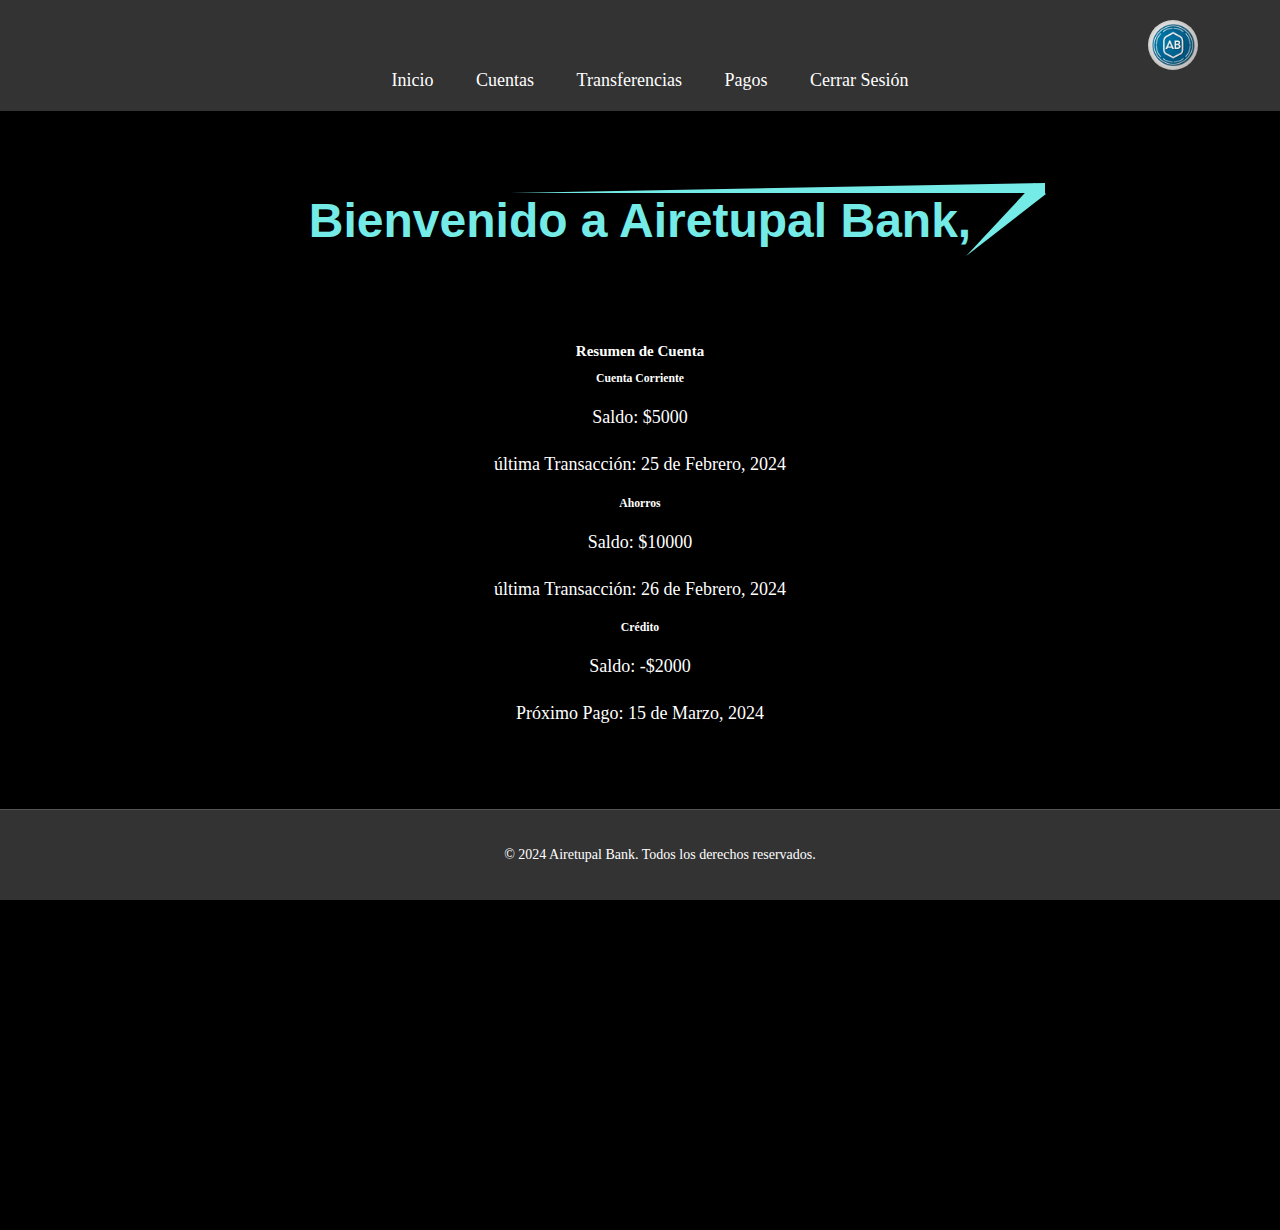
<file: airetupalbank/src/main/resources/public/index.html>
<!DOCTYPE html>
<html lang="es">
<head>
    <meta charset="UTF-8">
    <meta name="viewport" content="width=device-width, initial-scale=1.0">
    <title>Bienvenido a Airetupal Bank</title>
    <link rel="stylesheet" href="CSS/homePage.css">
    <script src="JavaScript/user.js"></script>
    <link rel="icon" href="img/logo.jpg" type="image/x-icon">
</head>
<body>
    <header class="header">
        <nav class="navbar">
            <ul>
                <img src="img/logo.jpg" alt="Airetupal Bank Logo">
                <li><a href="#">Inicio</a></li>
                <li><a href="#">Cuentas</a></li>
                <li><a href="#">Transferencias</a></li>
                <li><a href="pagos.html">Pagos</a></li>
                <li><a href="login.html">Cerrar Sesi&oacute;n</a></li>
            </ul>
        </nav>
    </header>
    <div class="container">
        <div class="welcome">
            <h1>Bienvenido a Airetupal Bank, <span id="user-name"></span></h1>
        </div>
        <div class="info">
            <h2>Resumen de Cuenta</h2>
            <section>
                <h3>Cuenta Corriente</h3>
                <p>Saldo: <span th:text="${user.currentAccountBalance}">$5000</span></p>
                <p>&uacute;ltima Transacci&oacute;n: <span th:text="${user.lastTransactionDate}">25 de Febrero, 2024</span></p>
            </section>
            <section>
                <h3>Ahorros</h3>
                <p>Saldo: <span th:text="${user.savingsBalance}">$10000</span></p>
                <p>&uacute;ltima Transacci&oacute;n: <span th:text="${user.lastSavingsTransactionDate}">26 de Febrero, 2024</span></p>
            </section>
            <section>
                <h3>Cr&eacute;dito</h3>
                <p>Saldo: <span th:text="${user.creditBalance}">-$2000</span></p>
                <p>Pr&oacute;ximo Pago: <span th:text="${user.nextPaymentDate}">15 de Marzo, 2024</span></p>
            </section>
        </div>
    </div>
    <footer class="footer">
        <p>&copy; 2024 Airetupal Bank. Todos los derechos reservados.</p>
    </footer>
</body>
</html>
</file>
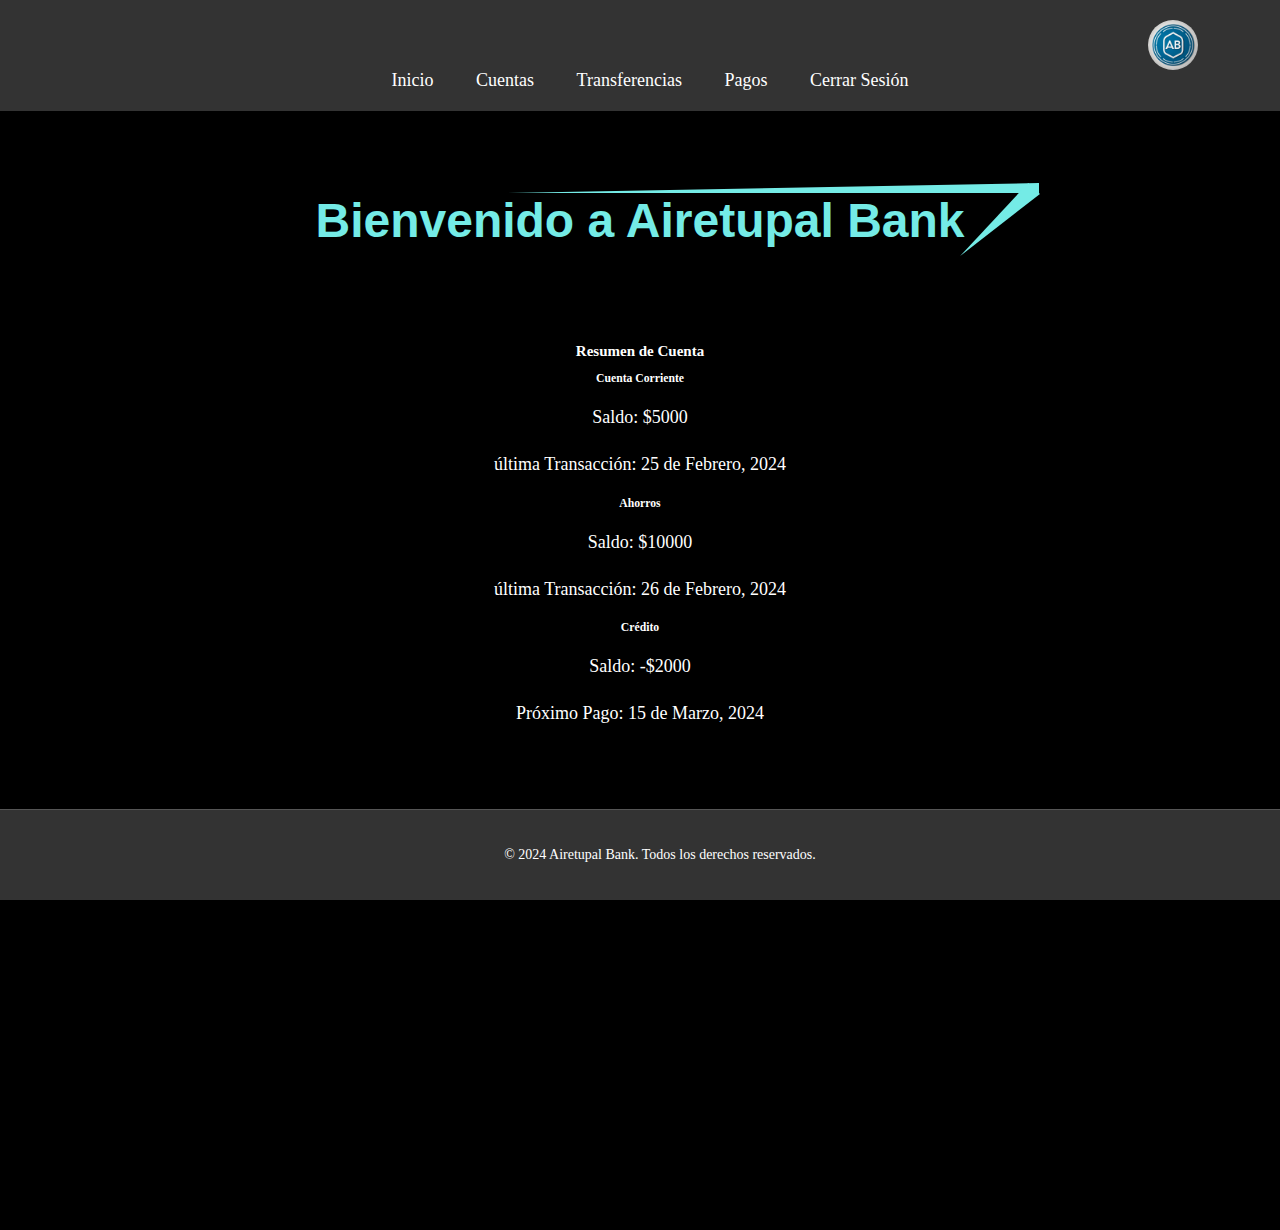
<file: airetupalbank/src/main/resources/public/homePage.html>
<!DOCTYPE html>
<html lang="es">

<head>
    <meta charset="UTF-8">
    <meta name="viewport" content="width=device-width, initial-scale=1.0">
    <title>Bienvenido a Airetupal Bank</title>
    <link rel="stylesheet" href="CSS/homePage.css">
    <link rel="icon" href="img/logo.jpg" type="image/x-icon">
</head>

<body>
    <header class="header">
        <nav class="navbar">
            <ul>
                <img src="img/logo.jpg" alt="Airetupal Bank Logo">
                <li><a href="#">Inicio</a></li>
                <li><a href="#">Cuentas</a></li>
                <li><a href="#">Transferencias</a></li>
                <li><a href="pagos.html">Pagos</a></li>
                <li><a href="login.html">Cerrar Sesi&oacute;n</a></li>
            </ul>
        </nav>
    </header>

    <div class="container">
        <div class="welcome">
            <h1>Bienvenido a Airetupal Bank</h1>
        </div>

        <div class="info">
            <h2>Resumen de Cuenta</h2>
            <section>
                <h3>Cuenta Corriente</h3>
                <p>Saldo: $5000</p>
                <p>&uacute;ltima Transacci&oacute;n: 25 de Febrero, 2024</p>
            </section>
            <section>
                <h3>Ahorros</h3>
                <p>Saldo: $10000</p>
                <p>&uacute;ltima Transacci&oacute;n: 26 de Febrero, 2024</p>
            </section>
            <section>
                <h3>Cr&eacute;dito</h3>
                <p>Saldo: -$2000</p>
                <p>Pr&oacute;ximo Pago: 15 de Marzo, 2024</p>
            </section>
        </div>
    </div>

    <footer class="footer">
        <p>&copy; 2024 Airetupal Bank. Todos los derechos reservados.</p>
    </footer>

</body>

</html>
</file>
<file: airetupalbank/src/main/resources/public/CSS/homePage.css>
body {
    height: 100%;
    margin: 0;
}



.info {
    /* Estilos para el contenido principal */
    min-height: calc(100vh - 100px); /* 100px es la altura estimada del encabezado y el pie de página */
    padding-bottom: 100px; /* Ajustar según la altura del pie de página */
}

/* Estilos del Navbar */
nav {
    
    background-color: #333;
    padding: 10px;
}

nav ul {
    list-style-type: none;
    text-align: center;
}

nav ul li {
    display: inline;
    margin-right: 20px;
}

nav ul li a {
    color: #fff;
    text-decoration: none;
    font-size: 18px;
    padding: 5px 10px;
    border-radius: 5px;
    transition: background-color 0.3s ease;
}

nav ul li a:hover {
    background-color: #555;
}

nav img {
    display: flex;
    max-width: 50px;
    border-radius: 50px;
    margin-left:90%;
}

h1 {
    font-size: 36px;
    margin-bottom: 20px;
}

p {
    font-size: 18px;
    line-height: 1.6;
}

h1 {
    font-size: 2em;
    margin: 0.67em 0;
}




h2,
h3,
p {
    color: white;
}




html {
    background: #000;
    background-size: cover;
    font-size: 10px;
    height: 100%;
    overflow: hidden;
    position: absolute;
    text-align: center;
    width: 100%;
}

h1 {
    animation: text-glow 2s ease-out infinite alternate;
    font-family: 'Ubuntu', sans-serif;
    color: #74ebe6;
    font-size: 48px;
    font-size: 4.8rem;
    font-weight: bold;
    position: relative;
    text-shadow: 0 0 10px #000, 0 0 20px #000, 0 0 30px #000, 0 0 40px #000, 0 0 50px #000, 0 0 60px #000, 0 0 70px #000;
    top: 50px;
}

h1:before {
    animation: before-glow 2s ease-out infinite alternate;
    border-left: 535px solid transparent;
    border-bottom: 10px solid #74ebe6;
    content: ' ';
    height: 0;
    position: absolute;
    right: -74px;
    top: -10px;
    width: 0;
}

h1:after {
    animation: after-glow 2s ease-out infinite alternate;
    border-left: 100px solid transparent;
    border-top: 16px solid #74ebe6;
    content: ' ';
    height: 0;
    position: absolute;
    right: -85px;
    top: 24px;
    transform: rotate(-47deg);
    width: 0;
}


@keyframes text-glow {
    0% {
        text-shadow: 0 0 10px #74ebe6, 0 0 30px #74ebe6, 0 0 40px #74ebe6, 0 0 50px #74ebe6, 0 0 60px #74ebe6, 0 0 70px #74ebe6, 0 0 80px #74ebe6;
    }

    100% {
        text-shadow: 0 0 2px #74ebe6, 0 0 5px #74ebe6, 0 0 10px #74ebe6, 0 0 20px #74ebe6, 0 0 30px #74ebe6, 0 0 40px #74ebe6, 0 0 50px #74ebe6;
    }
}

@keyframes before-glow {
    0% {
        border-bottom: 10px solid #74ebe6;
    }

    100% {
        border-bottom: 20px solid #74ebe6;
    }
}

@keyframes after-glow {
    0% {
        border-top: 16px solid #74ebe6;
    }

    100% {
        border-top: 32px solid #74ebe6;
    }
}


footer {
    background-color: #333; /* Color de fondo oscuro */
    padding: 20px; /* Agregar padding */
    text-align: center; /* Centrar el texto */
}

footer p {
    color: #fff; /* Color de texto blanco */
    font-size: 14px; /* Tamaño de fuente más pequeño */
}

footer a {
    color: #74ebe6; /* Color de los enlaces */
    text-decoration: none; /* Quitar subrayado de los enlaces */
    transition: color 0.3s ease; /* Transición suave para el cambio de color */
}

footer a:hover {
    color: #fff; /* Cambiar color al pasar el ratón */
}

/* Opcional: Agregar un borde superior */
footer {
    border-top: 1px solid #555;
}
.footer {
    /* Estilos para el pie de página */
    position: fixed;
    bottom: 0;
    width: 100%;
    background-color: #333;
    color: #fff;
    padding: 20px;
    text-align: center;
}

.container {
    display: flex;
    flex-direction: column;
    align-items: center;
    justify-content: flex-start;
    min-height: 100%;
}

.info{
    margin-top: 100px;
}
</file>
